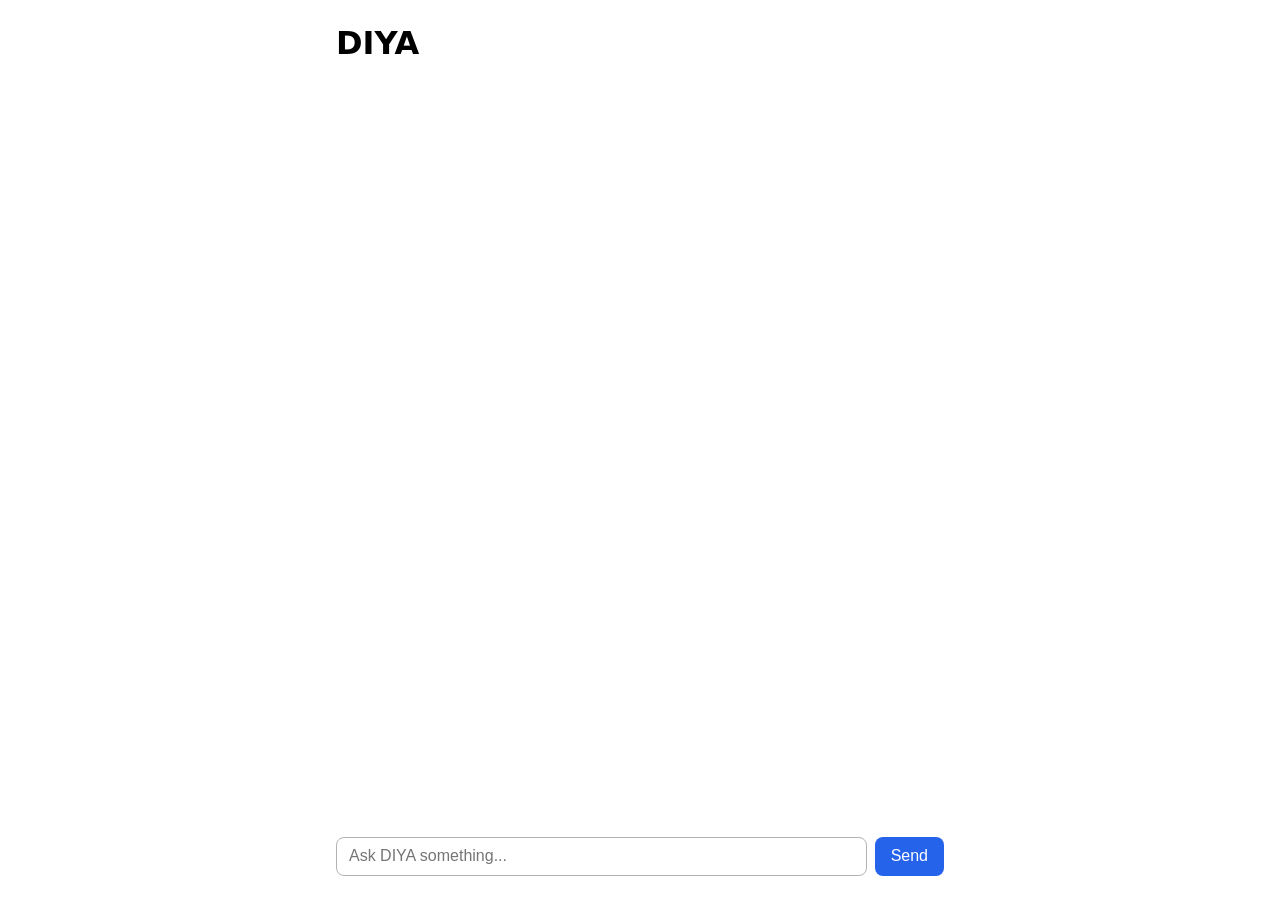
<file: web/index.html>
<!doctype html>
<html lang="en">
<head>
  <meta charset="utf-8" />
  <title>DIYA</title>
  <meta name="viewport" content="width=device-width, initial-scale=1" />
  <link rel="stylesheet" href="style.css" />
</head>
<body>
  <main>
    <h1>DIYA</h1>
    <div id="log" role="log" aria-live="polite"></div>
    <form id="form">
      <input id="input" type="text" placeholder="Ask DIYA something..." autocomplete="off" required />
      <button type="submit">Send</button>
    </form>
  </main>
  <script src="app.js"></script>
</body>
</html>
</file>
<file: web/style.css>
:root {
  color-scheme: light dark;
  font-family: system-ui, sans-serif;
}

body {
  margin: 0;
  display: flex;
  justify-content: center;
  background: Canvas;
  color: CanvasText;
}

main {
  width: 100%;
  max-width: 640px;
  padding: 1.5rem 1rem;
  display: flex;
  flex-direction: column;
  height: 100vh;
  box-sizing: border-box;
}

h1 {
  margin: 0 0 1rem;
}

#log {
  flex: 1;
  overflow-y: auto;
  display: flex;
  flex-direction: column;
  gap: 0.5rem;
  padding-bottom: 1rem;
}

.msg {
  padding: 0.5rem 0.75rem;
  border-radius: 0.5rem;
  max-width: 85%;
  white-space: pre-wrap;
}

.msg.user {
  align-self: flex-end;
  background: #2563eb;
  color: white;
}

.msg.assistant {
  align-self: flex-start;
  background: color-mix(in srgb, CanvasText 8%, Canvas);
}

.meta {
  align-self: flex-start;
  max-width: 85%;
  font-size: 0.78rem;
  color: color-mix(in srgb, CanvasText 55%, Canvas);
  margin-top: -0.25rem;
}

.meta details {
  margin-top: 0.25rem;
}

.meta summary {
  cursor: pointer;
}

.meta p {
  margin: 0.35rem 0 0;
  white-space: pre-wrap;
}

#form {
  display: flex;
  gap: 0.5rem;
}

#input {
  flex: 1;
  padding: 0.6rem 0.75rem;
  border-radius: 0.5rem;
  border: 1px solid color-mix(in srgb, CanvasText 30%, Canvas);
  font-size: 1rem;
}

button {
  padding: 0.6rem 1rem;
  border-radius: 0.5rem;
  border: none;
  background: #2563eb;
  color: white;
  font-size: 1rem;
  cursor: pointer;
}

button:disabled {
  opacity: 0.6;
  cursor: default;
}
</file>
